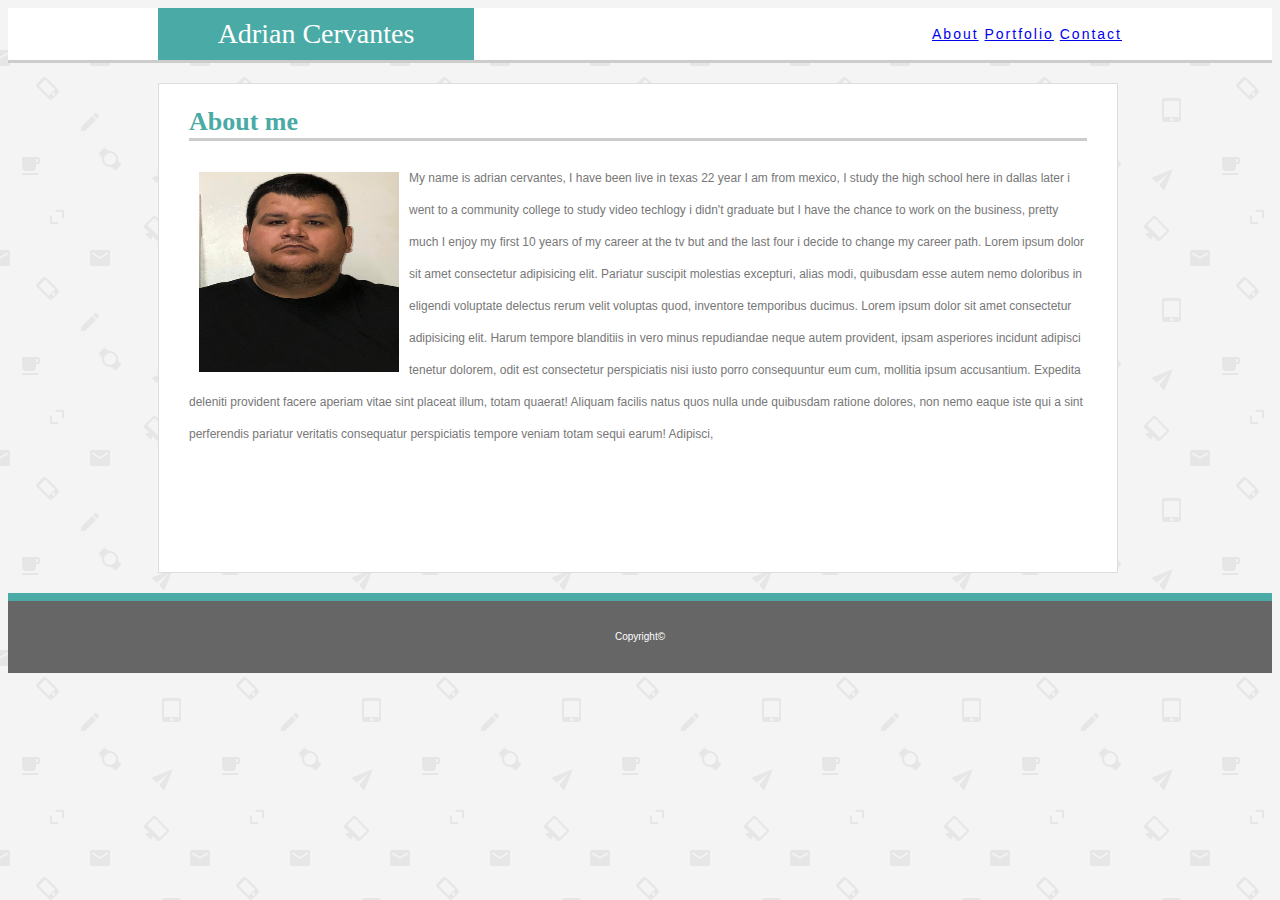
<file: index.html>
<!DOCTYPE html>
<html lang="en">
<head>
	<meta charset="UTF-8">
	<meta name="viewport" content="width=device-width, initial-scale=1.0">
	<meta http-equiv="X-UA-Compatible" content="ie=edge">
		<title>Adrian Cervantes</title>
		<link rel="stylesheet" type="text/css" href="assets/css/style.css">
		<style> 
			.picarea {
				float: left;
				margin: 10px;
			}
		</style>

	</head>
	<body>

<div class="wrapper">
		<header>

			<section class="header">
			
			<aside>
				Adrian Cervantes
			</aside>
			
			<nav>
			  	<a href="index.html">About</a>
      			<a href="portfolio.html">Portfolio</a>
      			<a href="contact.html">Contact</a>
      		</nav>

			</section>

		</header>
		
		<section class="mainbox">
			
			<h2> 
				About me
			</h2>
			
				<p>
				<img src="assets/images/acc.jpg" height= "200px" width= "200px" class= "picarea">
				My name is adrian cervantes, I have been live in texas 22 year I am from mexico, I study the high school here in dallas later i went to a community college to study video techlogy i didn't graduate but I have the chance to work on the business, pretty much I enjoy my first 10 years of my career at the tv but and the last four i decide to change my career path. Lorem ipsum dolor sit amet consectetur adipisicing elit. Pariatur suscipit molestias excepturi, alias modi, quibusdam esse autem nemo doloribus in eligendi voluptate delectus rerum velit voluptas quod, inventore temporibus ducimus. Lorem ipsum dolor sit amet consectetur adipisicing elit. Harum tempore blanditiis in vero minus repudiandae neque autem provident, ipsam asperiores incidunt adipisci tenetur dolorem, odit est consectetur perspiciatis nisi iusto porro consequuntur eum cum, mollitia ipsum accusantium. Expedita deleniti provident facere aperiam vitae sint placeat illum, totam quaerat! Aliquam facilis natus quos nulla unde quibusdam ratione dolores, non nemo eaque iste qui a sint perferendis pariatur veritatis consequatur perspiciatis tempore veniam totam sequi earum! Adipisci, 
				</p>

		</section>

		

		<footer>
			Copyright&copy;
		</footer>
</div>
</body>
</html>
</file>
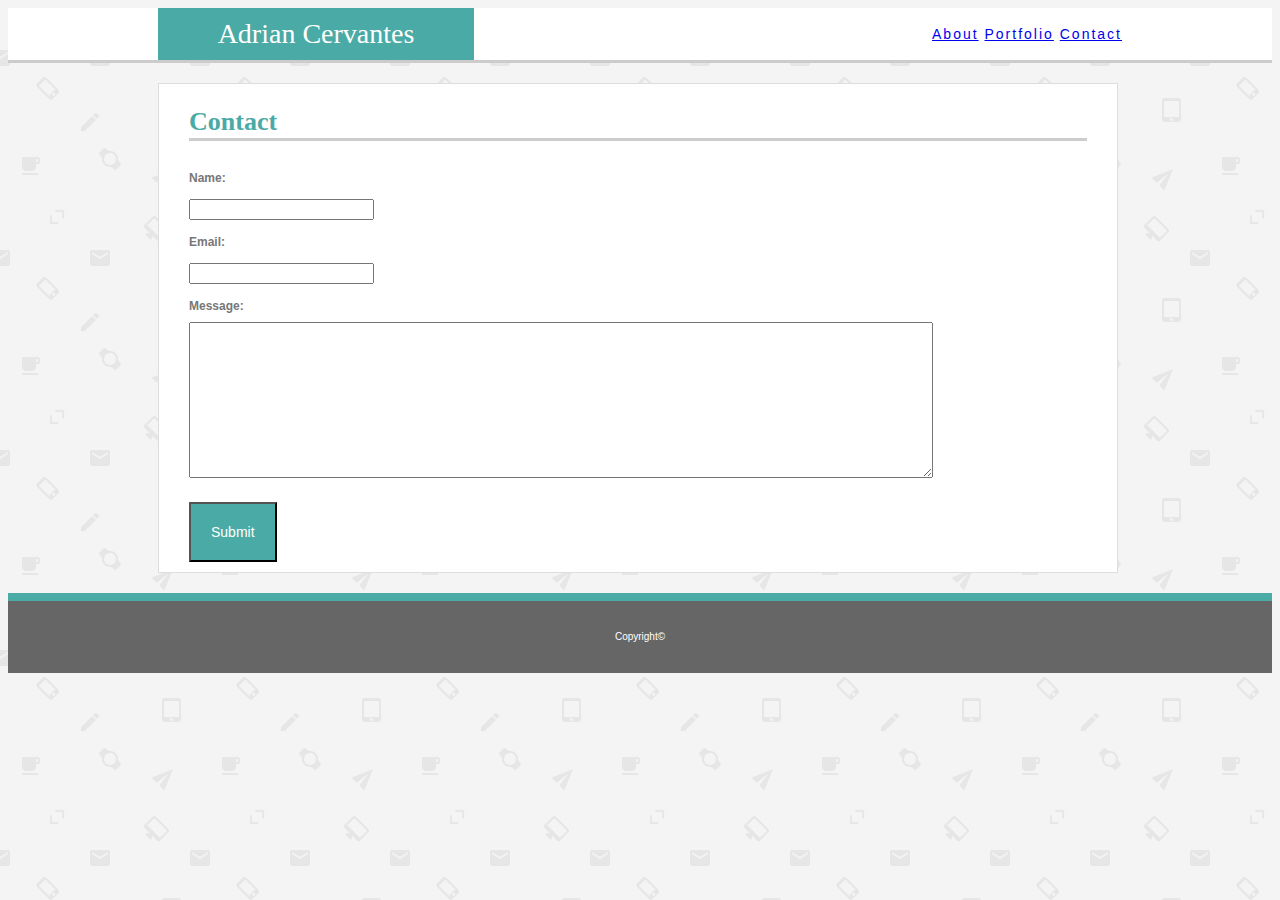
<file: contact.html>
<!doctype html> 
<!DOCTYPE html>
<html lang="en">
<head>
	<meta charset="UTF-8">
	<meta name="viewport" content="width=device-width, initial-scale=1.0">
	<meta http-equiv="X-UA-Compatible" content="ie=edge">
	<title>Adrian Cervantes</title>
    <link rel="stylesheet" type="text/css" href="assets/css/style.css">

</head>

<body>
<div class="wrapper">
	<header>
    
    <section class="header">
      
      <aside>
        Adrian Cervantes
      </aside>
      
      <nav>
          <a href="index.html">About</a>
          <a href="portfolio.html">Portfolio</a>
          <a href="contact.html">Contact</a>
      </nav>

    </section>

  </header>

    <section class= "mainbox">
      
      <h2> 
        Contact
      </h2>

      <p>

  		  <strong>Name:</strong> <br>
  		  <input type="text" name="Name">
  		  <br>
  		  <strong>Email:</strong><br>
  		  <input type="text" name="Email">
  		  <br>
  		  <strong>Message:</strong><br>
  		  <textarea rows="10" cols="90"></textarea>
  		  <br>
	   </p>
      
      <button>
        Submit 
      </button>

    </section>

    

    <footer>
      Copyright&copy;
    </footer>
</div>
</body>
</html>
</file>
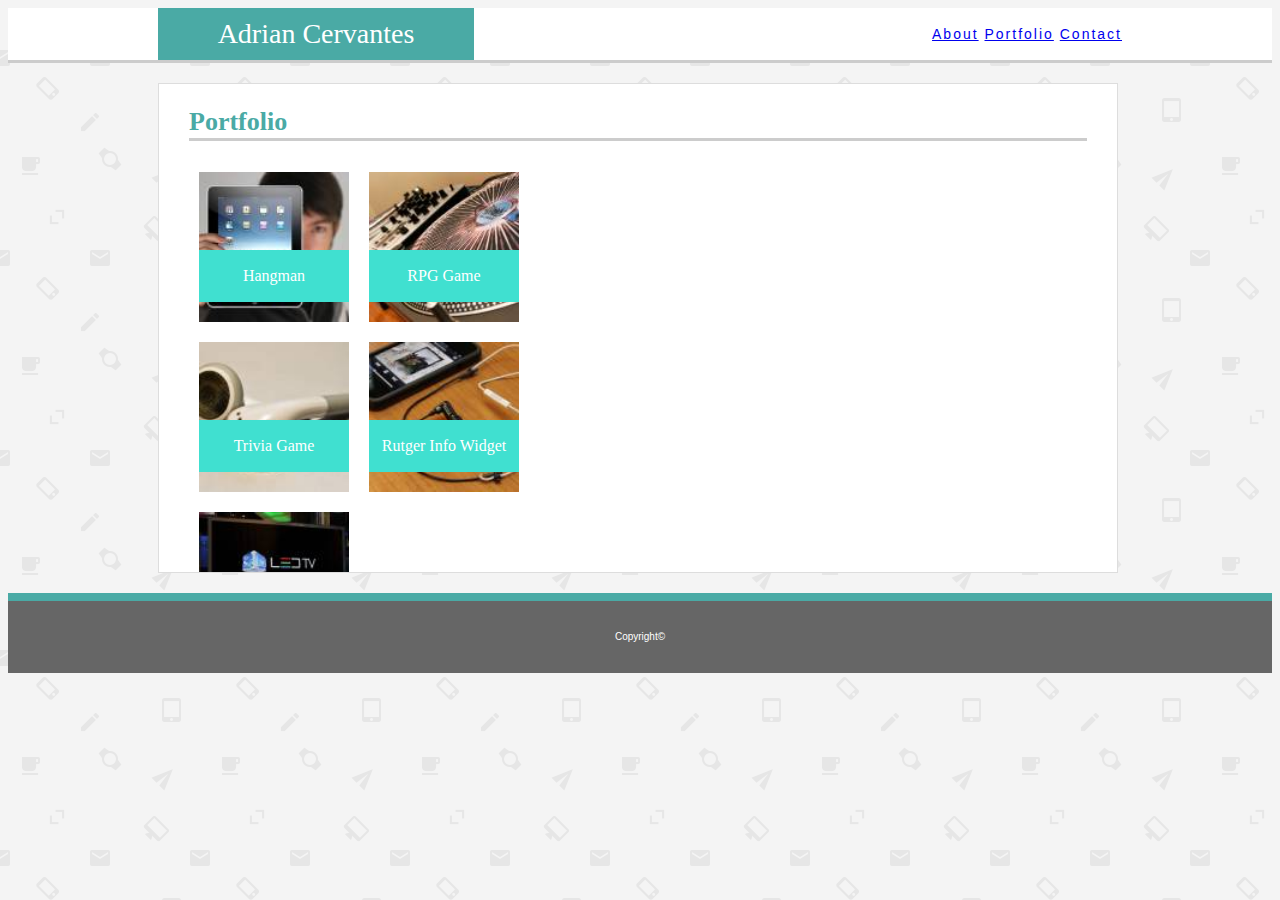
<file: portfolio.html>
<!DOCTYPE html>
<html lang="en">
<head>
	<meta charset="UTF-8">
	<meta name="viewport" content="width=device-width, initial-scale=1.0">
	<meta http-equiv="X-UA-Compatible" content="ie=edge">
	<title>Adrian Cervantes</title>

	<link rel="stylesheet" type="text/css" href="assets/css/style.css">

</head>

<body> 

<div class="wrapper">
	<header>

		<section class="header">
			
			<aside>
				Adrian Cervantes
			</aside>
			
			<nav>
				<a href="index.html">About</a>
      			<a href="portfolio.html">Portfolio</a>
      			<a href="contact.html">Contact</a>
      		</nav>

		</section>

	</header>

	<section class= "mainbox">

		<h2> Portfolio </h2>
        
        <div class='container'>
            
            <div class='pbox hangman'>
                    <img src="assets/images/Hangman.jpeg" height= "150px" width= "150px">
                <div class='ptitle'>
                    Hangman
                </div>
            </div>

            <div class='pbox game'>
                    <img src="assets/images/rpggame.jpeg" height= "150px" width= "150px">
                    <div class='ptitle'>
                        RPG Game
                    </div>
            </div>

            <div class='pbox trivia'>
                    <img src="assets/images/triviagame2.jpeg" height= "150px" width= "150px">
                    <div class='ptitle'>
                        Trivia Game
                    </div>
            </div>

            <div class='pbox widget'>
                    <img src="assets/images/widget.jpeg" height= "150px" width= "150px">
                    <div class='ptitle'>
                    Rutger Info Widget
                    </div>
            </div>

            <div class='pbox rock'>
                    <img src="assets/images/rock.jpeg" height= "150px" width= "150px">
                    <div class='ptitle'>
                    Rock Paper Scissors
                    </div>
            </div>
          

        </div>
	</section>

	

		<footer>
			Copyright&copy;
        </footer>
</div>
</body>
</html>
</file>
<file: assets/css/style.css>
* {
    box-sizing: border-box;
    text-align: center;
  }
  
  body {
      font-size: 24px;
      line-height: 32px;
      color: #ffffff;
      background-image: url("../images/email-pattern.png");
  }


  .header {
      width: 100%;
      background-color: #ffffff;
      overflow: auto;
      border-style: none none solid none;
      border-bottom-color: #cccccc;
      font-family: 'Arial';
      font-size: 18px;
      color: #777777;
     
  }
  aside {
      float: left;
      width: 25%;
      margin-left: 150px;
      padding: 10px;
      background-color: #4aaaa5;
      color: #ffffff;
      font-family: 'Georgia', Times, Times New Roman, serif;
      font-size: 28px;
      text-align: center;
  }
  nav {
      float: right;
      font-family: 'Arial';
      font-size: 14px;
      padding: 10px 150px 10px 0;
      margin: 0;
      letter-spacing: 2px;
      display: inline;
      color: #dddddd;
      /*color: #777777;*/
  }

  /*a: link {
      margin-right: 100px;
      margin-top: 30px;
     }*/

  .mainbox {
      background-color: #ffffff;
      overflow: auto;
      width: 960px;
      height: 490px;
      padding: 0 30px 0 30px;
      margin: 20px 0 20px 150px; 
      border: 1px solid #dddddd;
      
  }
  h2 {
      font-family: "Georgia";
      float: top;
      text-align: left;
      font-size: 26px;
      border-style: none none solid none;
      border-bottom-color: #cccccc;
      color: #4aaaa5;
      background-color: #ffffff;
      }
  p {
      text-align: left;
      font-family: 'Arial';
      font-size: 12px;
      color: #777777;
  }
  button {
      background-color: #4aaaa5;
      color: #ffffff;
      font-size: 14px;
      font-family: 'Arial';
      padding: 20px;
      text-align: left;
      float: left;

  }


  .container{
      width: 50%;
      height: 30%;
  }

  .pbox {
      width: 150px;
      height: 150px;
      margin: 10px;
      float: left;
      position: relative;
  }



  .ptitle {
        color: white;
        background: turquoise;
        text-align: center;
        font-size: 16px;
        padding: 10px 0;
        position: absolute;
        bottom: 20px;
        width: 150px;
  }

   footer {
      background-color: #666666;
      padding: 20px;
      clear: both;
      font-family: "Arial";
      font-size: 10px;
      color: #ffffff;
      border-style: solid none none none;
      border-top-color: #4aaaa5;
      border-width: 8px;
      text-align: center;
  }
  
  @media screen and (max-width: 980px) {
  
  
    .wrapper {
      /* Box-model */
      width: 100%;
      
    }
  
    .header,
    .mainbox {
      width: 100%;
    }
  
    .mainbox {
      margin: 40px 50px 0 0;
    }
  }

  @media screen and (max-width: 769px) {
  
  
    .wrapper {
      /* Box-model */
      width: 100%;
      
    }
  
    .header,
    .mainbox 
    .container {
      width: 100%;
    }
  
    .mainbox {
      margin: 40px 50px 0 0;
    }
  } 


  @media screen and (max-width: 643px) {
  
  
    .wrapper {
      /* Box-model */
      width: 100%;
      
    }
  
    .header,
    .mainbox,
    .container {
      width: 100%;
    }
  
    .header {
        padding: 0;
    }

    .mainbox {
      margin: 40px 50px 0 0;
    }
  }
</file>
